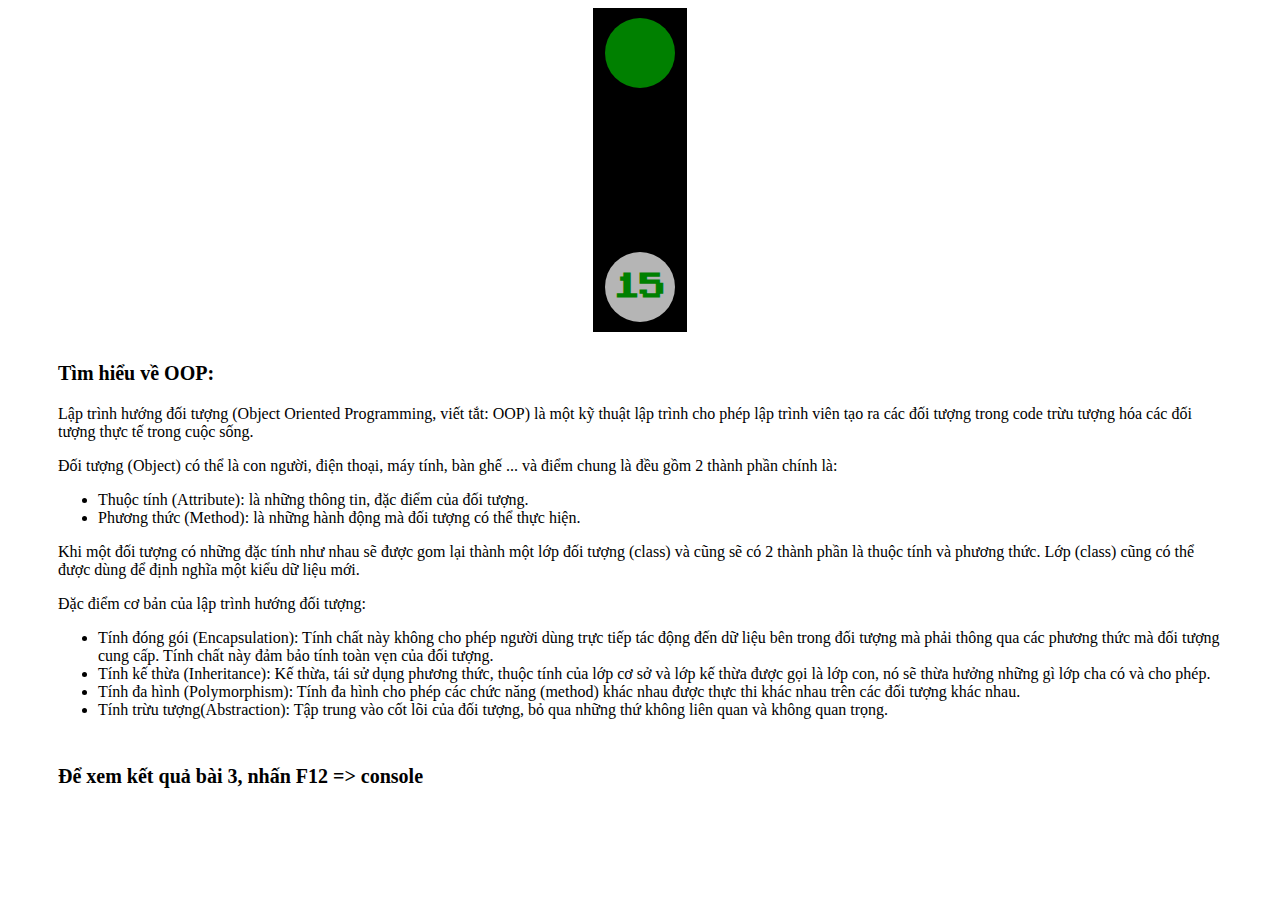
<file: Buổi 1/index.html>
<!DOCTYPE html>
<html lang="en">
  <head>
    <meta charset="UTF-8" />
    <title>ManhTien</title>
    <link rel="stylesheet" href="style.css" />
    <link
      href="https://fonts.googleapis.com/css2?family=Press+Start+2P&display=swap"
      rel="stylesheet"
    />
  </head>
  <body>
    <div class="container">
      <div id="trafficlights">
        <div id="green"></div>
        <div id="yellow"></div>
        <div id="red"></div>
        <div id="times">
          <p id="time"></p>
        </div>
      </div>
    </div>
    <div class="oop">
      <p style="font-size: 20px; font-weight: 600">Tìm hiểu về OOP:</p>
      <p>
        Lập trình hướng đối tượng (Object Oriented Programming, viết tắt: OOP)
        là một kỹ thuật lập trình cho phép lập trình viên tạo ra các đối tượng
        trong code trừu tượng hóa các đối tượng thực tế trong cuộc sống.
      </p>
      <p>
        Đối tượng (Object) có thể là con người, điện thoại, máy tính, bàn ghế
        ... và điểm chung là đều gồm 2 thành phần chính là:
      </p>
      <ul>
        <li>
          Thuộc tính (Attribute): là những thông tin, đặc điểm của đối tượng.
        </li>
        <li>
          Phương thức (Method): là những hành động mà đối tượng có thể thực
          hiện.
        </li>
      </ul>
      <p>
        Khi một đối tượng có những đặc tính như nhau sẽ được gom lại thành một
        lớp đối tượng (class) và cũng sẽ có 2 thành phần là thuộc tính và phương
        thức. Lớp (class) cũng có thể được dùng để định nghĩa một kiểu dữ liệu
        mới.
      </p>
      <p>Đặc điểm cơ bản của lập trình hướng đối tượng:</p>
      <ul>
        <li>
          Tính đóng gói (Encapsulation): Tính chất này không cho phép người dùng
          trực tiếp tác động đến dữ liệu bên trong đối tượng mà phải thông qua
          các phương thức mà đối tượng cung cấp. Tính chất này đảm bảo tính toàn
          vẹn của đối tượng.
        </li>
        <li>
          Tính kế thừa (Inheritance): Kế thừa, tái sử dụng phương thức, thuộc
          tính của lớp cơ sở và lớp kế thừa được gọi là lớp con, nó sẽ thừa
          hưởng những gì lớp cha có và cho phép.
        </li>
        <li>
          Tính đa hình (Polymorphism): Tính đa hình cho phép các chức năng
          (method) khác nhau được thực thi khác nhau trên các đối tượng khác
          nhau.
        </li>
        <li>
          Tính trừu tượng(Abstraction): Tập trung vào cốt lõi của đối tượng, bỏ
          qua những thứ không liên quan và không quan trọng.
        </li>
      </ul>
    </div>
    <div class="bai3">
      <p>Để xem kết quả bài 3, nhấn F12 => console</p>
    </div>
    <script src="app.js"></script>
  </body>
</html>
</file>
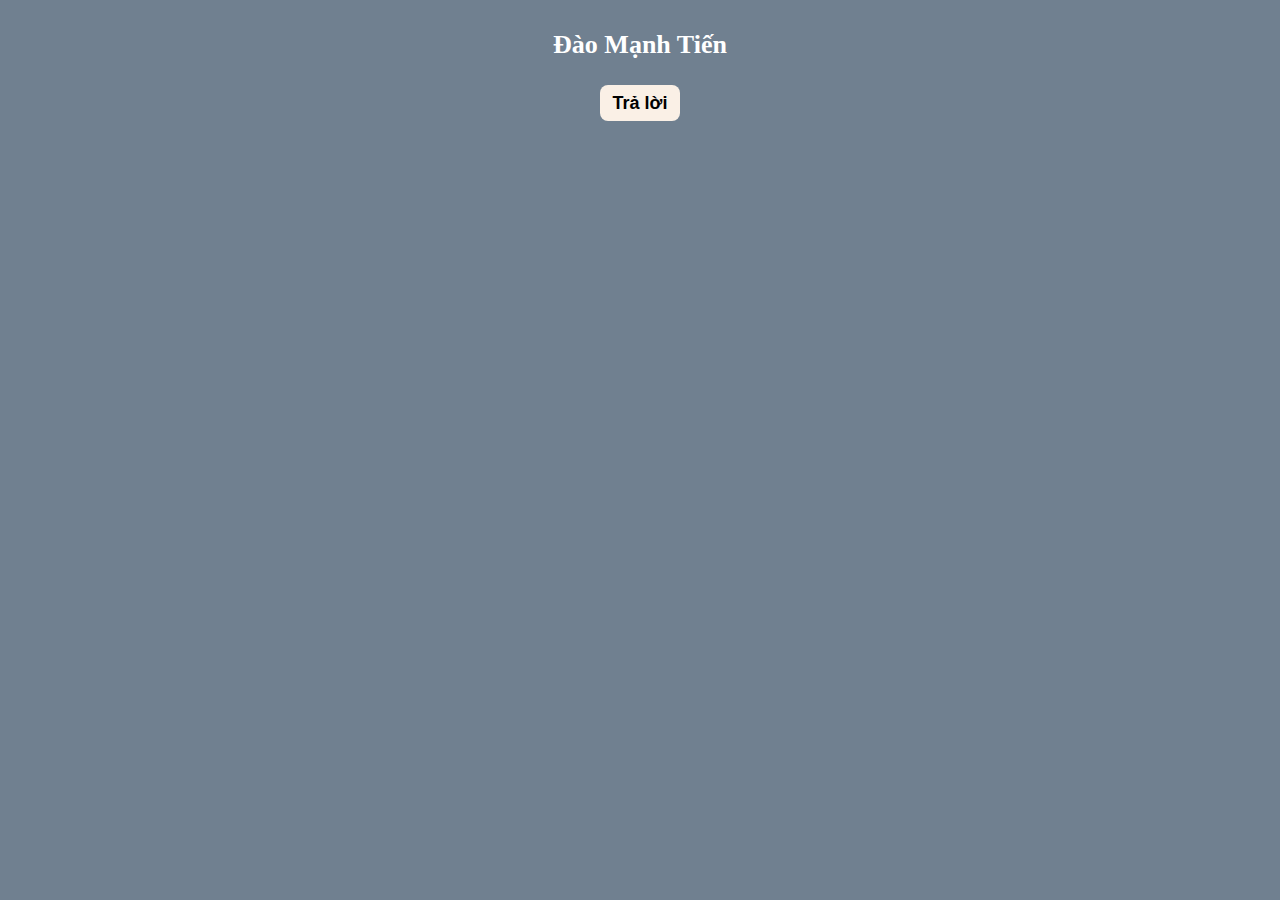
<file: Testt/index.html>
<!DOCTYPE html>
<html lang="en">
<head>
    <meta charset="UTF-8">
    <meta name="viewport" content="width=device-width, initial-scale=1.0">
    <link rel="stylesheet" href="style.css">
    <title>Document</title>
</head>
<body>
    <div class="container">
        <div id="name">Đào Mạnh Tiến</div>
    <div id="game">

    </div>
    <div class="btn-send">
        <button id="send">Trả lời</button>
    </div>
    <div id="point"></div>
    </div>
    
</body>

<template id="gameScreen">
    <link rel="stylesheet" href="style.css">
    <div id="question"></div>
    <div id="answer"></div>
    
</template>

<template id="quizz">
    <link rel="stylesheet" href="style.css">
    <div class="choose">
        <div class="aside-left">
            <input type="checkbox" id="checkbox">
        </div>
        <div class="aside-right">
            <div id="content"></div>
        </div>
    </div>
    
    
</template>
<script src="./app.js" type="module"></script>
</html>
</file>
<file: Buổi 1/style.css>
.container {
  display: flex;
  justify-content: center;
}
#trafficlights {
  padding: 0px 3px;
  width: 88px;
  display: flex;
  flex-direction: column;
  align-items: center;
  background-color: black;
}
#green,
#yellow,
#red {
  width: 70px;
  height: 70px;
  border-radius: 50%;
  opacity: 0;
  margin-bottom: 8px;
}
#green {
  background-color: green;
  margin-top: 10px;
}
#yellow {
  background-color: yellow;
}
#red {
  background-color: red;
}
#time {
  font-size: 26px;
  font-weight: 600;
  text-align: center;
  font-family: "Press Start 2P", cursive;
}
#times {
  width: 70px;
  height: 70px;
  border-radius: 50%;
  background-color: #b5b5b5;
  margin-bottom: 10px;
  display: flex;
  align-items: center;
  justify-content: center;
}
.oop {
  padding: 10px 50px;
  font-size: 16px;
}
.bai3 {
  padding: 0px 50px;
  font-size: 20px;
  font-weight: 700;
}
</file>
<file: Testt/style.css>
* {
  padding: 0;
  margin: 0;
  background-color: #708090;
}
#question {
  border: 1px solid black;
  height: 36px;
  font-size: 18px;
  font-weight: 700;
  padding-left: 10px;
  display: flex;
  align-items: center;
  margin: 10px 250px 0 250px;
  border-radius: 10px;
  background-color: #c6e2ff;
  color: black;
}
.choose {
  padding: 7px;
  display: flex;
  align-items: center;
  margin: 0 250px;
  color: white;
}
.aside-left {
  margin-right: 5px;
}
.aside-right {
  font-size: 18px;
}
#name {
  margin: 25px 250px 20px 250px;
  display: flex;
  justify-content: center;
  align-items: center;
  height: 40px;
  font-size: 26px;
  font-weight: 700;
  color: white;
}
.btn-send {
  display: flex;
  justify-content: center;
  align-items: center;
  margin: 20px 250px 20px 250px;
}

#send {
  width: 80px;
  font-size: 18px;
  font-weight: 600;
  height: 36px;
  background-color: #faf0e6;
  border: none;
  outline: none;
  border-radius: 8px;
}
#send:hover {
  background-color: #ffe4b5;
  cursor: pointer;
}
</file>
